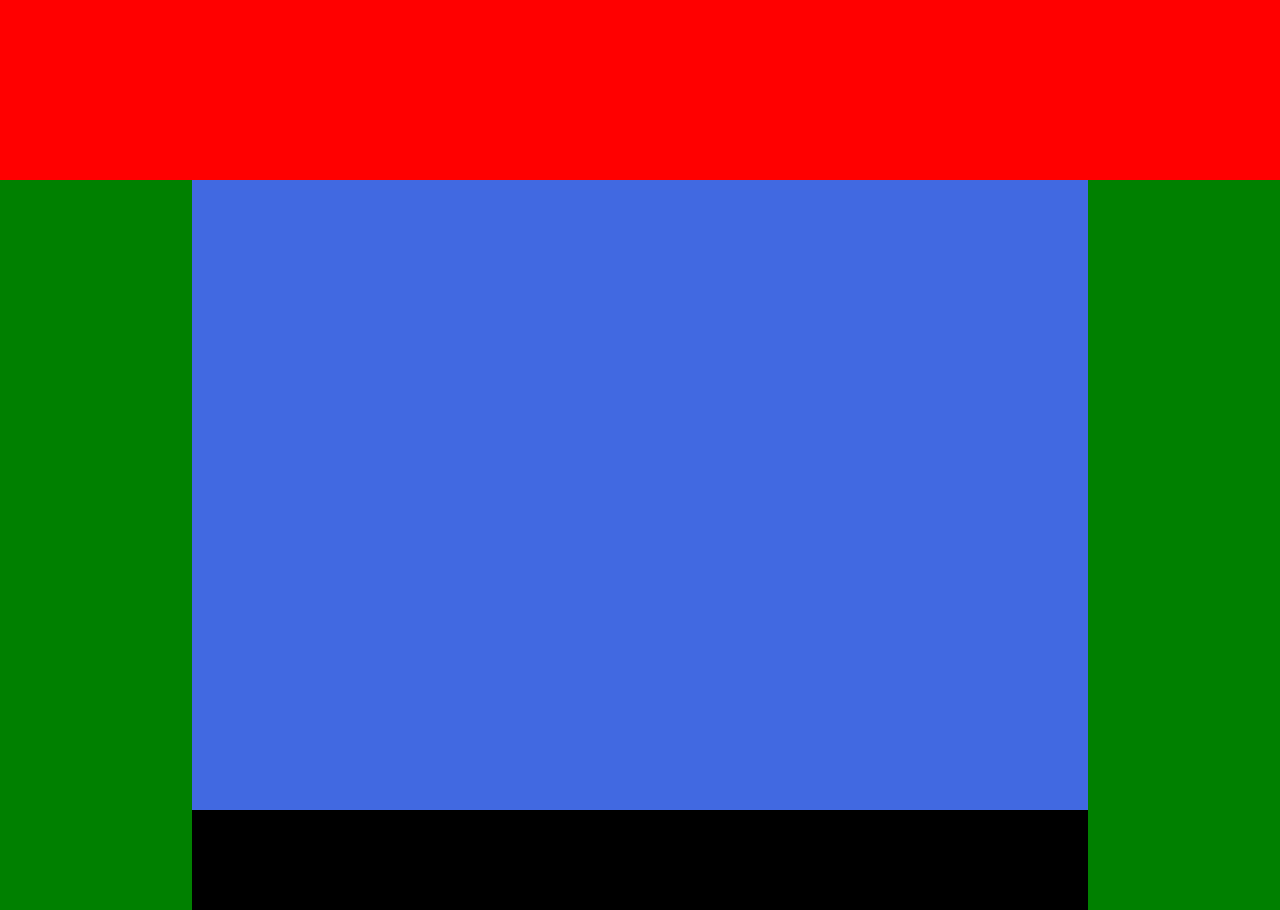
<file: first/index.html>
<!DOCTYPE html>
<html lang="en">
<head>
    <meta charset="UTF-8">
    <meta name="viewport" content="width=device-width, initial-scale=1.0">
    <title>Document</title>
    <link rel="stylesheet" href="index.css">
    <!-- <link rel="stylesheet" href="reset.css"> -->
</head>
<body>
    <div class="Header"></div>
    <div class="content"></div>
    <div class="bottom"></div>
    
</body>
</html>
</file>
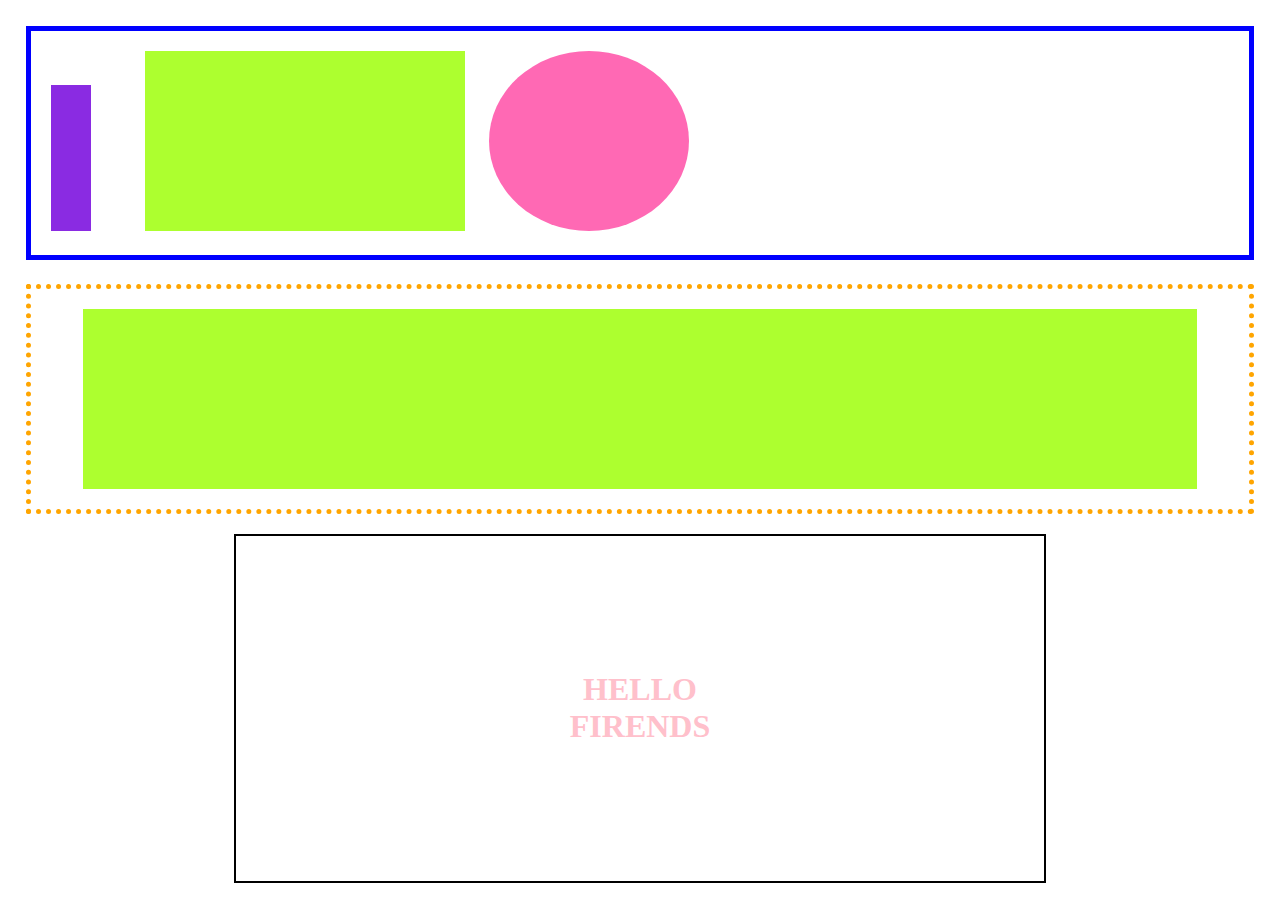
<file: second/index.html>
<!DOCTYPE html>
<html lang="en">
<head>
    <meta charset="UTF-8">
    <meta name="viewport" content="width=device-width, initial-scale=1.0">
    <title>Document</title>
    <link rel="stylesheet" href="index.css">
</head>
<body>
 <div class= "first">
    <div class= "reg1"></div>    
    <div class= "reg2"></div>    
    <div class= "circle"></div>    
</div>  
<div class= "second">  
    <div class= "reg3"></div>
</div>  
    <div class= "third">
        <h1>HELLO</br>FIRENDS</h1>
    </div>    
</body>
</html>
</file>
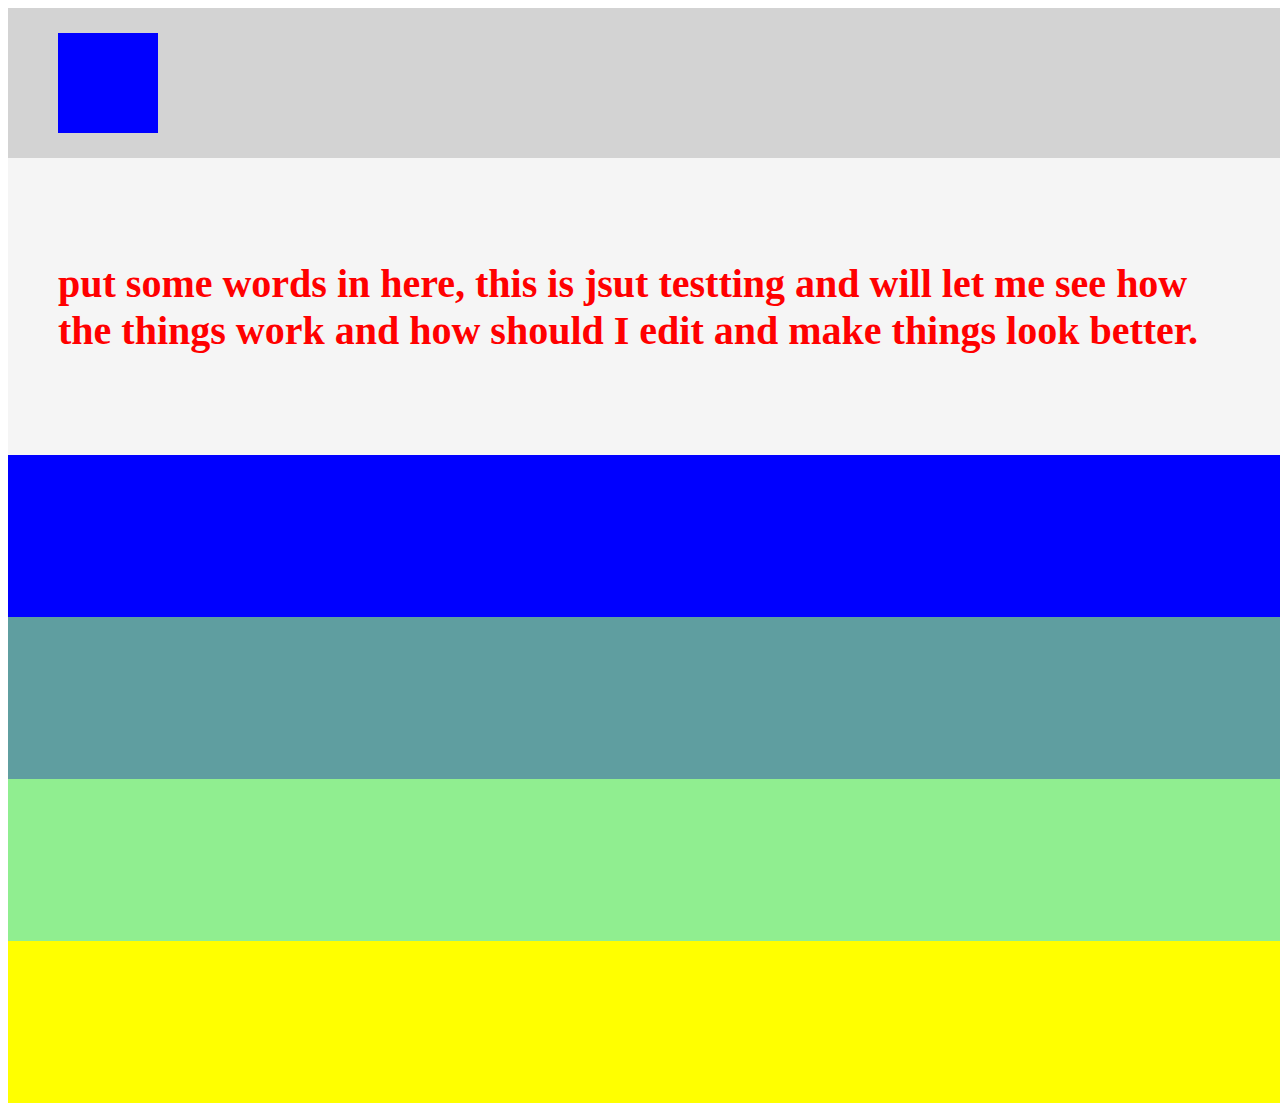
<file: third/index.html>
<!DOCTYPE html>
<html lang="en">
<!-- <link rel="stylesheed" href="./reset.css"/> -->
<link rel="stylesheet" href="index.css"/>
<head>
    <meta charset="UTF-8">
    <meta name="viewport" content="width=device-width, initial-scale=1.0">
    <title>Document</title>
</head>

<body>
    <header>
        <div class="Square"></div>
    </header>
    <main>
        <div class="Brow">
            <h1>put some words in here, this is jsut testting and will let me see how the things work and how should I edit and make things look better.</h1>
        </div>
        <div class="Row A"></div>
        <div class="Row B"></div>
        <div class="Row C"></div>
        <div class="Row D"></div>
       </main>
</body>
</html>
</file>
<file: first/index.css>
body{
    margin: auto;
    background-color: green;
}

.Header{
    background-color: red;
    width: auto;
    height: 20vh;
}

.content{
    background-color: royalblue;
    margin: 0 auto;
    width: 70%;
    height: 70vh;
}

.bottom{
    background-color: black;
    margin: auto;
    width: 70vw;
    height: 100px;
}
</file>
<file: second/index.css>
body{
    margin: 0;
    padding: 2%;
}

.first{
    width: 100%;
    border: 5px solid blue;
    box-sizing: border-box;
    padding: 20px;
}

.reg1{
    padding: 10px;
    width: 20px;
    height: 14vh;
    background-color: blueviolet;
    display: inline-block;
}

.reg2{
    width: 25vw;
    height: 20vh;
    margin-left: 50px;
    background-color: greenyellow;
    display: inline-block;
}

.circle{
    width: 200px;
    height: 20vh;
    border-radius: 50%;
    background-color: hotpink;
    margin-left: 20px;
    display: inline-block

}
.second{
    margin-top: 2%;
    width: 100%;
    border:5px dotted orange;
    box-sizing: border-box;
}

.reg3{
    margin: auto;
    margin-top: 20px;
    margin-bottom: 20px;
    width: 87vw;
    height: 20vh;
    background-color: greenyellow;
}

.third{
   margin: auto;
   margin-top: 20px;
    width: 60vw;
    border:2px solid black;
    padding: 20px;
    text-align: center;
    
}
.third h1{
    color:pink;
    text-align: center;
    margin: 15%;
}
</file>
<file: third/index.css>
body{
    width: 100vw;
    height: 100vh;
}


header{
    width: 100vw;
    height: 150px;
    background-color: lightgray;
    display: flex;
    align-items: center;
}

header > div{
    width: 100px;
    height: 100px;
    background-color: blue;
    margin-left: 50px;
}

main{
    margin-top: 0;
    width: 100vw;
    height: 80vh;
    background-color: blueviolet;
}

.Brow{
    width: 100vw;
    height: 33vh;
    background-color: whitesmoke;
    display: flex;
	flex-direction: row;
	flex-wrap: nowrap;
	justify-content: center;
    align-items: center;
}

h1{
 font-size: 40px;
 color: red;
 padding: 50px;
}

.Row{
    width: 100vw;
    height: 18vh;
}

.A{
    background-color: blue;
}

.B{
    background-color: cadetblue;
}

.C{
    background-color: lightgreen;
}

.D{
    background-color: yellow;
}
</file>
